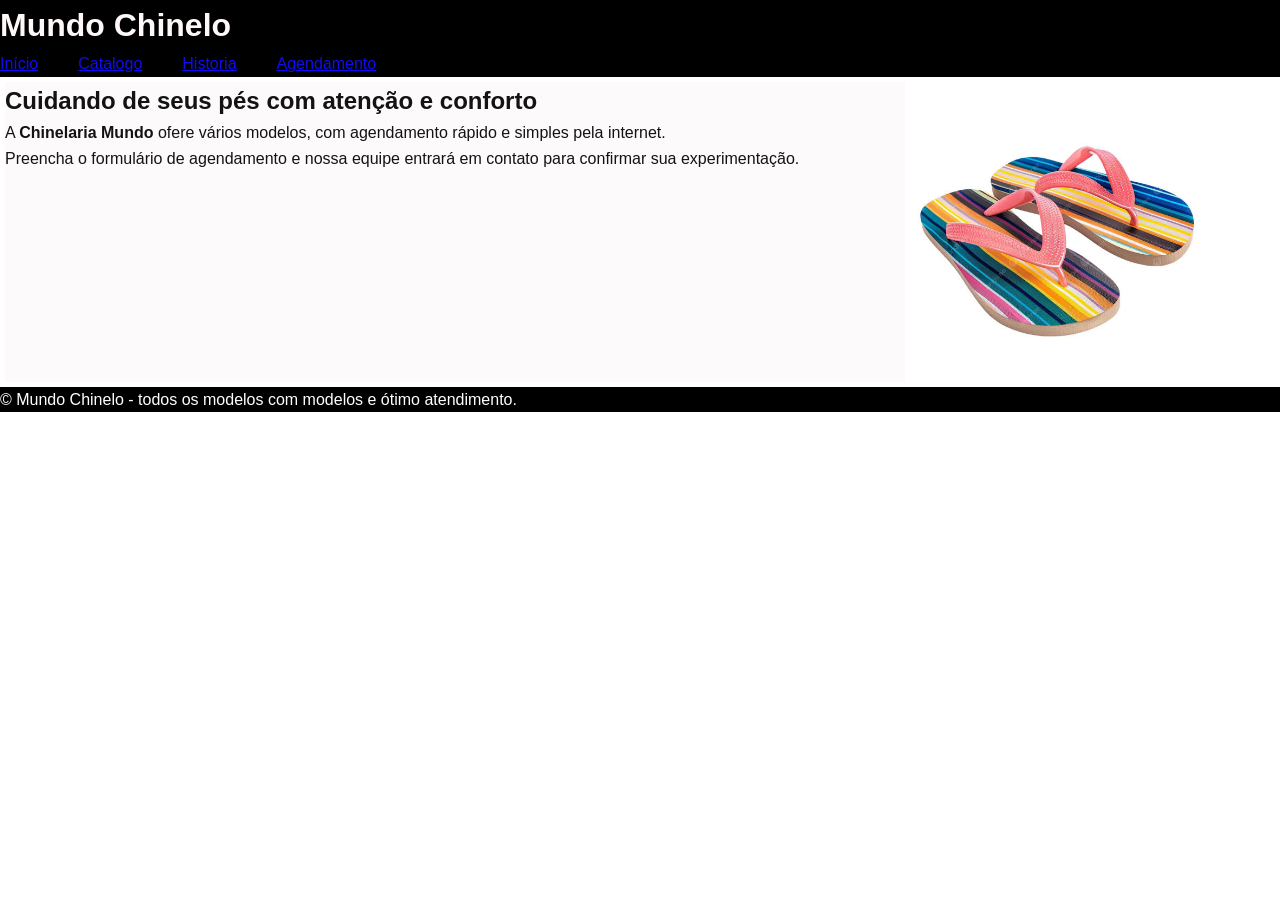
<file: index.html>
<!DOCTYPE html>
<html lang="pt-BR">

<head>
    <meta charset="UTF-8">
    <meta name="viewport" content="width=device-width, initial-scale=1.0">
    <title>Mundo Chinelo </title>
    <link rel="stylesheet" href="style.css">
</head>

<body>
    <header>
        <h1>Mundo Chinelo</h1>
        <nav>
            <a href="index.html">Início</a> <br>
            <a href="Catalogo.html">Catalogo</a> <br>
            <a href="Historia.html">Historia</a> <br>
            <a href="Agendamento.html">Agendamento</a>
        </nav>
    </header>

    <main class="imagem-fundo"  id="destaque">
        <h2>Cuidando de seus pés com atenção e conforto</h2>
        <p>
             A <strong>Chinelaria Mundo</strong> ofere vários modelos, com agendamento rápido e
            simples pela internet.
        </p>
        <p>
            Preencha o formulário de agendamento e nossa equipe entrará em contato para confirmar sua experimentação.
        </p>
    </main>

    <footer>
        <p>
            &copy; Mundo Chinelo - todos os modelos com modelos e ótimo atendimento.
        </p>
        
    </footer>
</body>

</html>
</file>
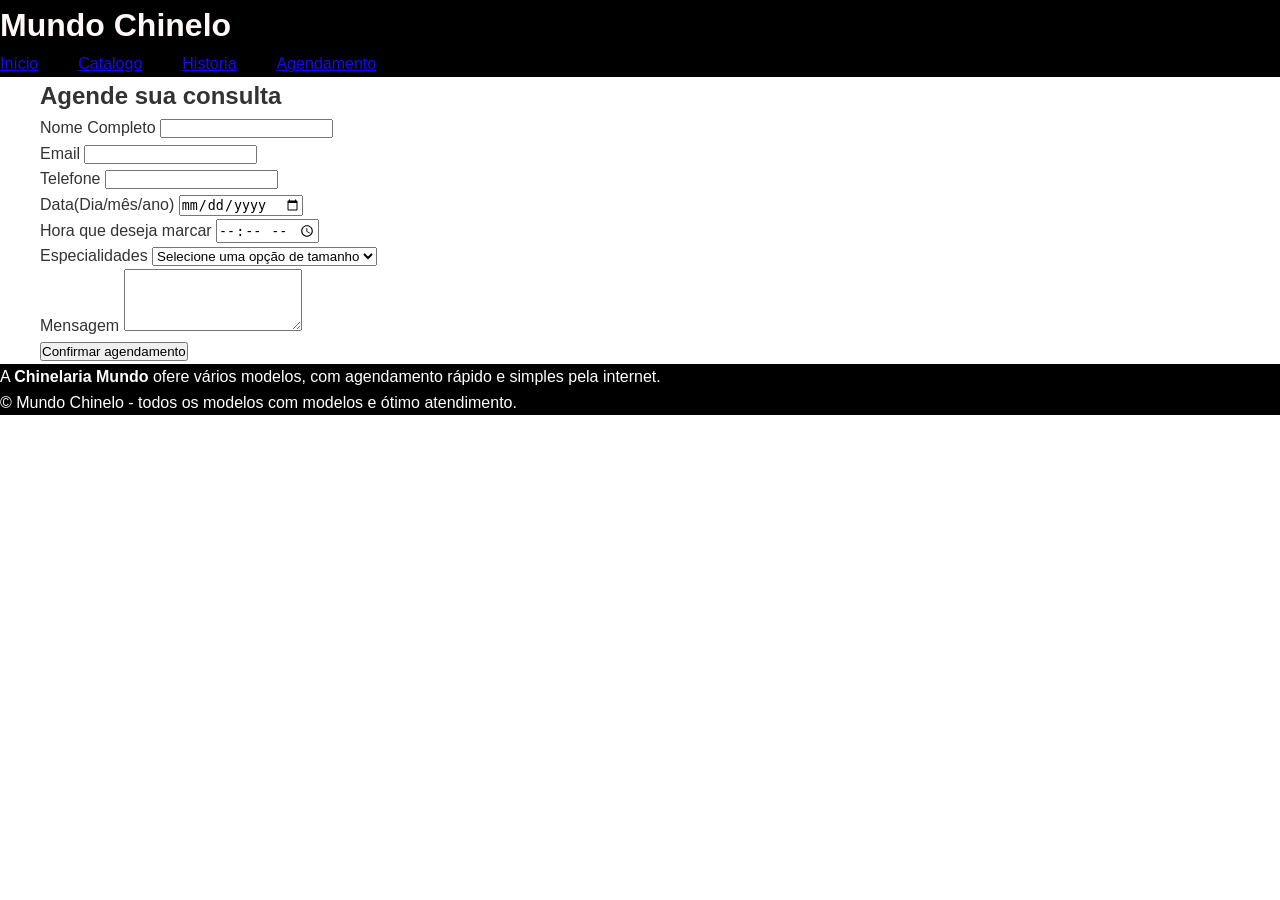
<file: Agendamento.html>
<!DOCTYPE html>
<html lang="pt-BR">

<head>
    <meta charset="UTF-8">
    <meta name="viewport" content="width=device-width, initial-scale=1.0">
    <title>Mundo Chinelo</title>
    <link rel="stylesheet" href="style.css">
</head>

<body>
    <header>
        <h1>Mundo Chinelo</h1>
        <nav>
            <a href="index.html">Início</a> <br>
            <a href="Catalogo.html">Catalogo</a> <br>
            <a href="Historia.html">Historia</a> <br>
            <a href="Agendamento.html">Agendamento</a>
        </nav>
    </header>

    <main>
        <h2>Agende sua consulta</h2>
        <form action="#" method="post">
            <label for="nome">Nome Completo</label>
            <input type="text" name="nome" id="nome" required>
            <br>
            <label for="email">Email</label>
            <input type="email" name="email" id="email" required>
            <br>
            <label for="telefone">Telefone</label>
            <input 
                 type="tel" 
                 name="telefone" 
                 id="telefone" 
                 required
                 inputmode="numeric"
                 maxlength="15"
                 pattern="(?:\(?[1-9]{2}\)?\s?)?(?:9\d{4}|\d{4})-?\d{4}"
                 title="Digite com DDD. Ex: (17) 98765-4321 ou 17987654321"
            >

            <br>
            <label for="data">Data(Dia/mês/ano)</label>
            <input type="date" name="data" id="data" required>
            <br>
            <label for="hora">Hora que deseja marcar</label>
            <input type="time" name="hora" id="hora" required>
            <br>
            <label for="especialidades">Especialidades</label>
            <select name="especialidades" id="especialidades" >
                <option value="">Selecione uma opção de tamanho</option>
                <option value="tamanho">33/34</option>
                <option value="tamanho">35/36</option>
                <option value="tamanho">37/38</option>
                <option value="tamanho">39/40</option>
                <option value="tamanho">41/42</option>
                <option value="tamanho">43/44</option>
                <option value="tamanho">45/46</option>
                <option value="tamanho">47/48</option>
                <option value="tamanho">49/50</option>
                
            </select>           
            <br>
           <label for="mensagem">Mensagem</label>
           <textarea name="mensagem" id="mensagem" rows="4"></textarea>
           <br>
           <button type="submit">Confirmar agendamento</button>
        </form>

    </main>

        <footer>
                <p>
             A <strong>Chinelaria Mundo</strong> ofere vários modelos, com agendamento rápido e
            simples pela internet.
        </p>
        <p>
            &copy; Mundo Chinelo - todos os modelos com modelos e ótimo atendimento.
        </p>
        
    </footer>
  
</body>
</html>
</file>
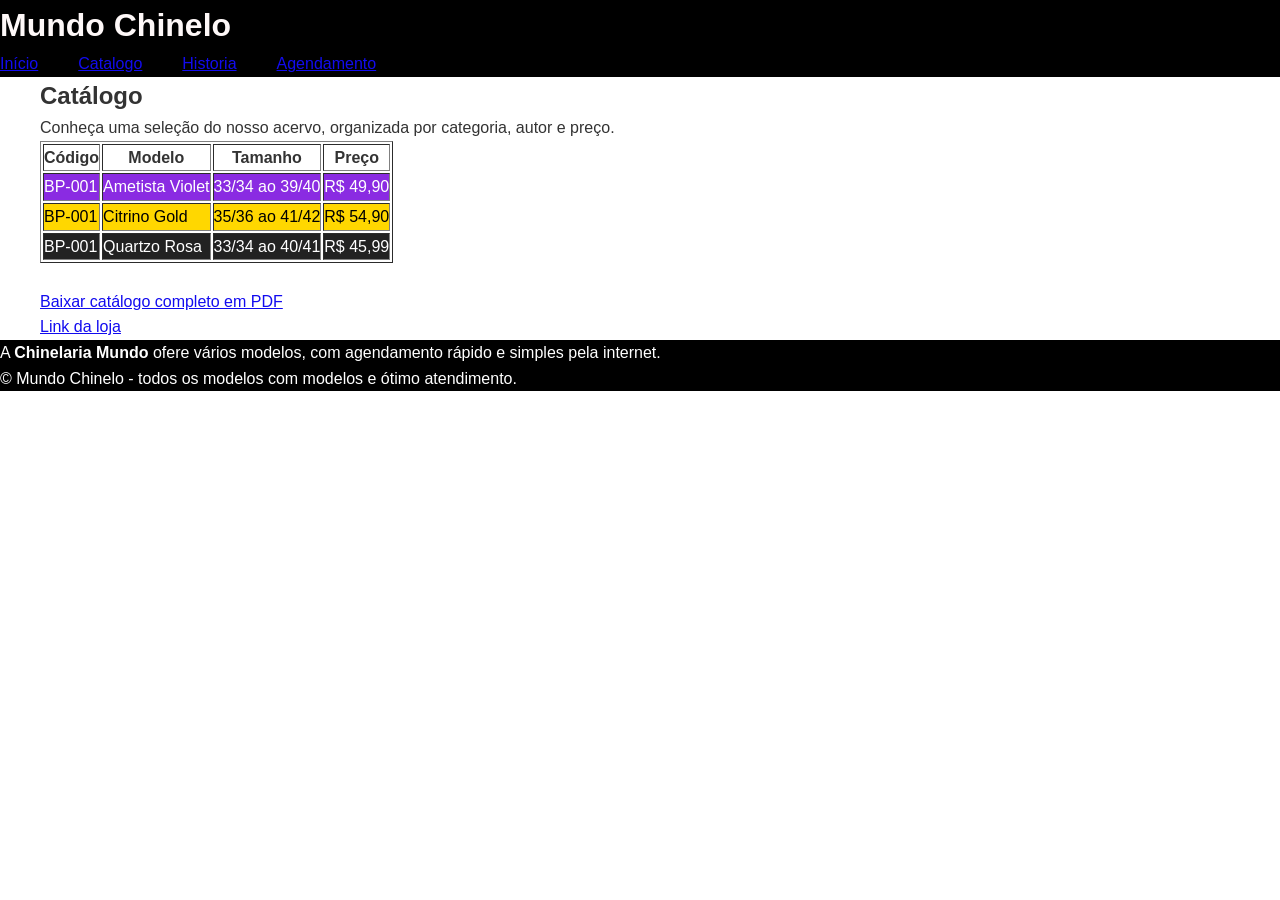
<file: Catalogo.html>
<!DOCTYPE html>
<html lang="pt-BR">
<head>
    <meta charset="UTF-8">
    <meta name="viewport" content="width=device-width, initial-scale=1.0">
    <title>Mundo Chinelo</title>
    <link rel="stylesheet" href="style.css">
</head>
<body>
      <header>
        <h1>Mundo Chinelo</h1>
        <nav>
            <a href="index.html">Início</a> <br>
            <a href="Catalogo.html">Catalogo</a> <br>
            <a href="Historia.html">Historia</a> <br>
            <a href="Agendamento.html">Agendamento</a>
        </nav>
    </header>


    <main>
        <section>
            <h2>Catálogo</h2>
            <p>
                Conheça uma seleção do nosso acervo, organizada por categoria, autor e preço.
            </p>
            <table border="1">
                <thead>
                    <tr>
                        <th>Código</th>
                        <th>Modelo</th>
                        <th>Tamanho</th>
                        <th>Preço</th>
                    </tr>
                    <thead>
                        <tbody>
                            <tr class="produto modelo1">
                                <td>BP-001</td>
                                <td>Ametista Violet</td>
                                <td>33/34 ao 39/40</td>
                                <td>R$ 49,90</td>
                            </tr>
                            <tr class="produto modelo2">
                                <td>BP-001</td>
                                <td>Citrino Gold</td>
                                <td>35/36 ao 41/42</td>
                                <td>R$ 54,90</td>
                            </tr>
                            <tr class="produto modelo3">
                                <td>BP-001</td>
                                <td>Quartzo Rosa</td>
                                <td>33/34 ao 40/41</td>
                                <td>R$ 45,99</td>
                            </tr>
                                                        
                        </tbody>
                </table> <br>
                <a href="tabela_precos_mundo_chinelo (3).pdf" download>Baixar catálogo completo em PDF</a> <br>
                <a href="https://mundosdoschinelos.lojavirtualnuvem.com.br/">Link da loja</a>
        </section>
    </main>

     <footer>
            <p>
             A <strong>Chinelaria Mundo</strong> ofere vários modelos, com agendamento rápido e
            simples pela internet.
        </p>
        <p>
            &copy; Mundo Chinelo - todos os modelos com modelos e ótimo atendimento.
        </p>
        
    </footer>
</body>
</html>
</file>
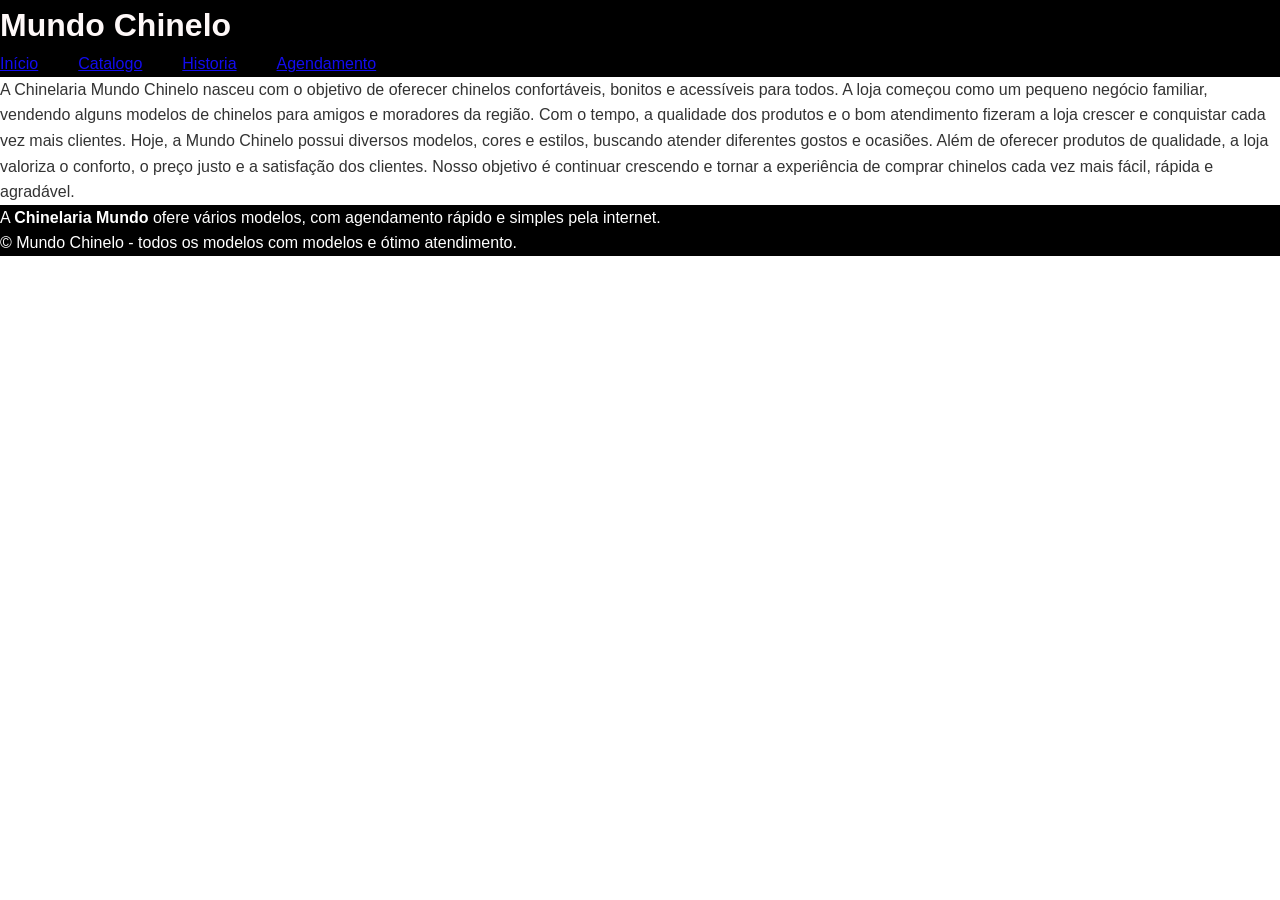
<file: Historia.html>
<!DOCTYPE html>
<html lang="en">
<head>
    <meta charset="UTF-8">
    <meta name="viewport" content="width=device-width, initial-scale=1.0">
    <title>Mundo Chinelo</title>
    <link rel="stylesheet" href="style.css">
</head>
<body>

    <header>
        <h1>Mundo Chinelo</h1>
        <nav>
            <a href="index.html">Início</a> <br>
            <a href="Catalogo.html">Catalogo</a> <br>
            <a href="Historia.html">Historia</a> <br>
            <a href="Agendamento.html">Agendamento</a>
        </nav>
    </header>

    <p>
        A Chinelaria Mundo Chinelo nasceu com o objetivo de oferecer chinelos confortáveis, bonitos e acessíveis para todos.

A loja começou como um pequeno negócio familiar, vendendo alguns modelos de chinelos para amigos e moradores da região. Com o tempo, a qualidade dos produtos e o bom atendimento fizeram a loja crescer e conquistar cada vez mais clientes.

Hoje, a Mundo Chinelo possui diversos modelos, cores e estilos, buscando atender diferentes gostos e ocasiões. Além de oferecer produtos de qualidade, a loja valoriza o conforto, o preço justo e a satisfação dos clientes.

Nosso objetivo é continuar crescendo e tornar a experiência de comprar chinelos cada vez mais fácil, rápida e agradável.
    </p>

     <footer>
            <p>
             A <strong>Chinelaria Mundo</strong> ofere vários modelos, com agendamento rápido e
            simples pela internet.
        </p>
        <p>
            &copy; Mundo Chinelo - todos os modelos com modelos e ótimo atendimento.
        </p>
        
    </footer>
</body>
</html>
</file>
<file: style.css>
/* =========================
   1. RESET
   ========================= */

* {
    margin: 0;
    padding: 0;
}


/* =========================
   2. BASE
   ========================= */

body {
    font-family: Arial, sans-serif;
    color: #333;
    line-height: 1.6;
}

h1 {
    color: #fef8f8;
}

a {
    color: rgb(18, 11, 239);
}


/* =========================
   3. ESQUELETO DA PÁGINA
   ========================= */

header,
footer {
    color: white;
    background-color: black;
}

nav {
    display: flex;
    gap: 20px;
}

main {
    max-width: 1200px;
    margin: 0 auto;
}


/* =========================
   4. COMPONENTES
   ========================= */

.produto {
    background-color: #222222;
    color: white;
}

.modelo1 {
    background-color: #8A2BE2; /* roxo */
    color: white;
}

.modelo2 {
    background-color: #FFD700; /* dourado */
    color: black;
}


/* =========================
   5. SEÇÕES ESPECÍFICAS
   ========================= */

#destaque {
    background-image: url("images.jpg");
    margin: 5px;
    background-color: #fcfafa;
    color: rgb(19, 19, 19);
}

.imagem-fundo {
    background-size: contain;
    background-position: right;
    background-repeat: no-repeat;
    min-height: 300px;
    padding-bottom: 0;
}
</file>
